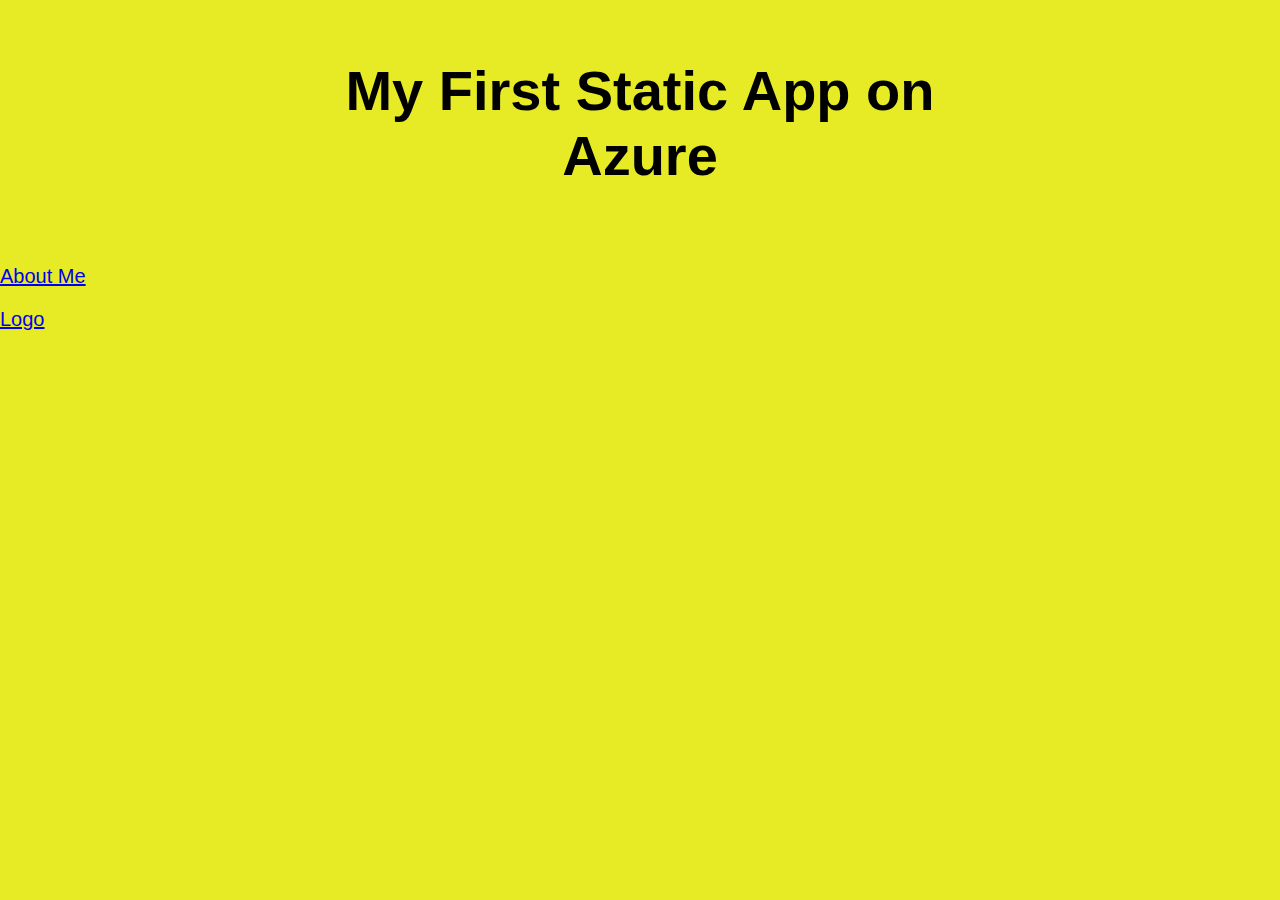
<file: src/index.html>
<!DOCTYPE html>
<html lang="en">

<head>
  <meta charset="UTF-8">
  <meta name="viewport" content="width=device-width, initial-scale=1.0">
  <link rel="stylesheet" href="styles.css">
  <title>Vanilla JavaScript App</title>
</head>

<body>
  <main>
    <h1>My First Static App on Azure</h1>
  </main>
  
<p style="font-size: 20px; color:#1F9AFE;">
<a href="about.html">About Me</a>
</p>
  
<p style="font-size: 20px; color:#1F9AFE;">
<a href="logo.html">Logo</a>
</p>

</body>

</html>
</file>
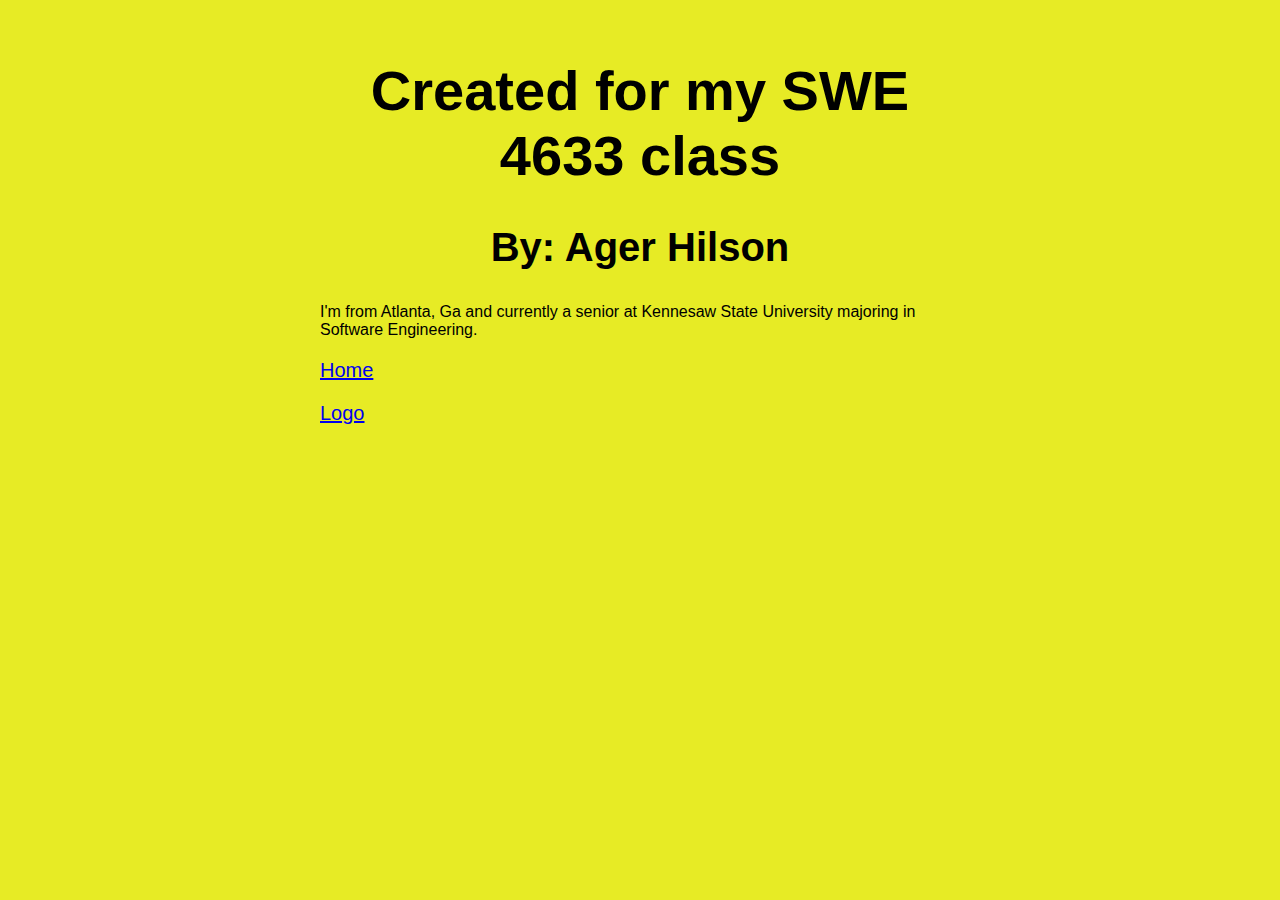
<file: src/about.html>
<!DOCTYPE html>
<html lang="en">
  <head>
    <meta charset="UTF-8">
    <meta name="viewport" content="width=device-width, initial-scale=1.0">
    <link rel="stylesheet" href="styles.css">
    <title>About</title>
  </head>
  
<body>
  <main>
    <h1>Created for my SWE 4633 class</h1>
    <h2>By: Ager Hilson</h1>
    
    <p> I'm from Atlanta, Ga and currently a senior at Kennesaw State University majoring in Software Engineering.</p>
    
    <p style="font-size: 20px; color:#1F9AFE;">
    <a href="index.html">Home</a>
    </p>
    
    <p style="font-size: 20px; color:#1F9AFE;">
    <a href="logo.html">Logo</a>
    </p>
  </main>
</body>
  
</html>
</file>
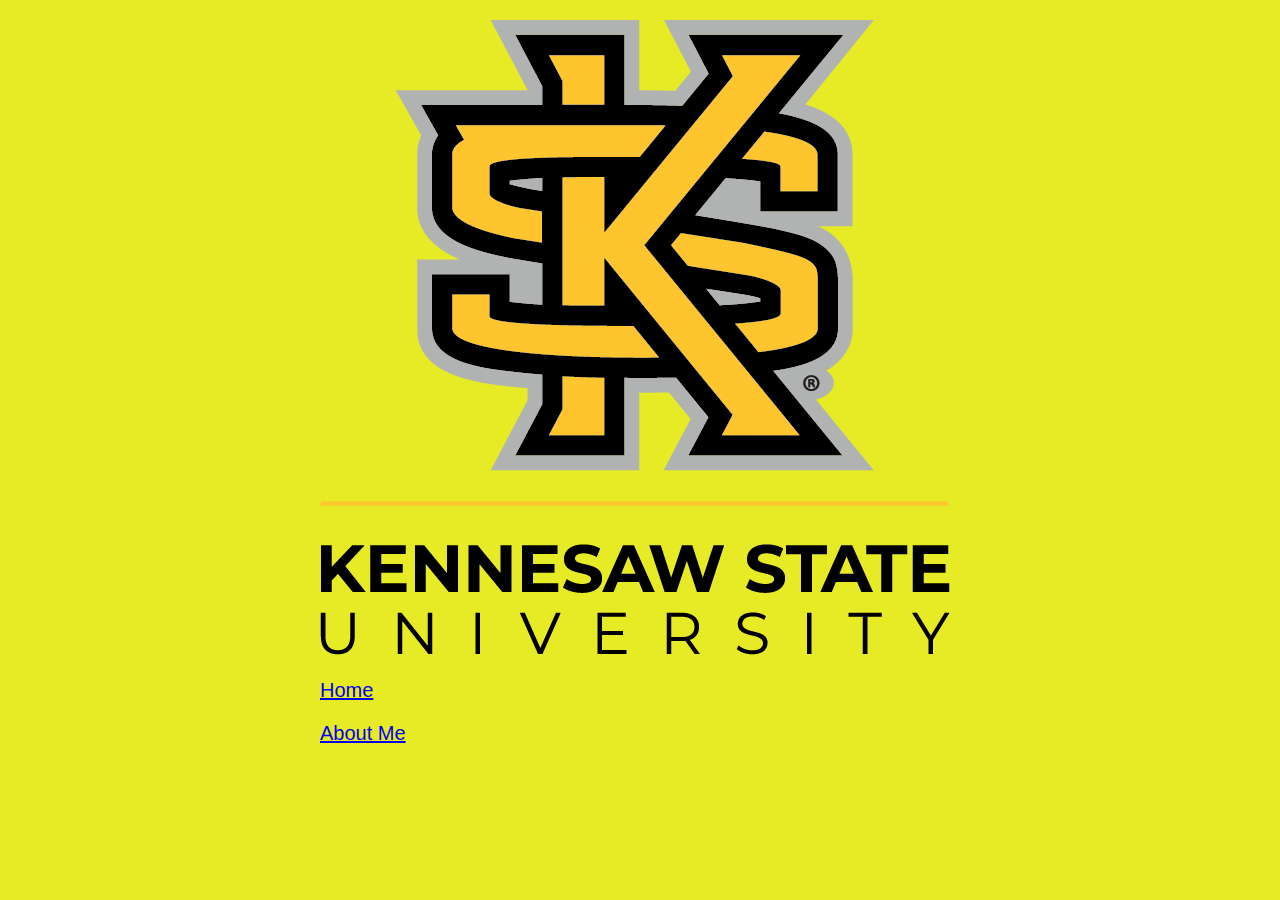
<file: src/logo.html>
<!DOCTYPE html>
<html lang="en">
  <head>
    <meta charset="UTF-8">
    <meta name="viewport" content="width=device-width, initial-scale=1.0">
    <link rel="stylesheet" href="styles.css">
    <title>Logo</title>
  </head>
  
<body>
  <main>
     <img src="ksu-logo.png" alt="KSU Logo">
    
    <p style="font-size: 20px; color:#1F9AFE;">
    <a href="index.html">Home</a>
    </p>
    
    <p style="font-size: 20px; color:#1F9AFE;">
    <a href="about.html">About Me</a>
    </p>
  </main>
</body>
  
</html>
</file>
<file: src/styles.css>
* {
  font-family: Arial, Helvetica, sans-serif;
}

html, body {
  margin: 0;
  border: 0;
  padding: 0;
  background-color: rgb(231, 235, 37);
}

main {
  margin: auto;
  width: 50%;
  padding: 20px;
}

main > h1 {
  text-align: center;
  font-size: 3.5em;
}

main > h2 {
  text-align: center;
  font-size: 2.5em;
}
</file>
